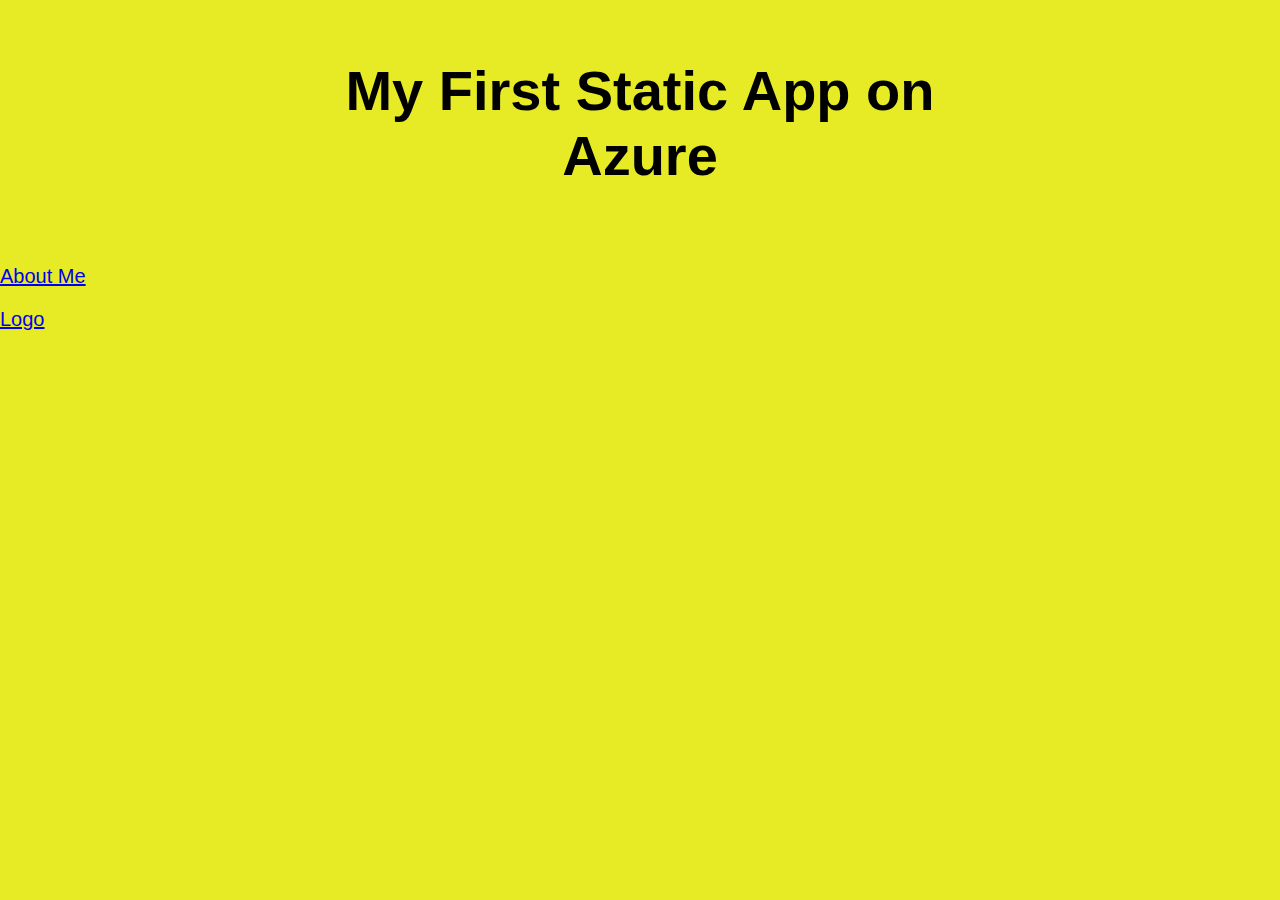
<file: src/index.html>
<!DOCTYPE html>
<html lang="en">

<head>
  <meta charset="UTF-8">
  <meta name="viewport" content="width=device-width, initial-scale=1.0">
  <link rel="stylesheet" href="styles.css">
  <title>Vanilla JavaScript App</title>
</head>

<body>
  <main>
    <h1>My First Static App on Azure</h1>
  </main>
  
<p style="font-size: 20px; color:#1F9AFE;">
<a href="about.html">About Me</a>
</p>
  
<p style="font-size: 20px; color:#1F9AFE;">
<a href="logo.html">Logo</a>
</p>

</body>

</html>
</file>
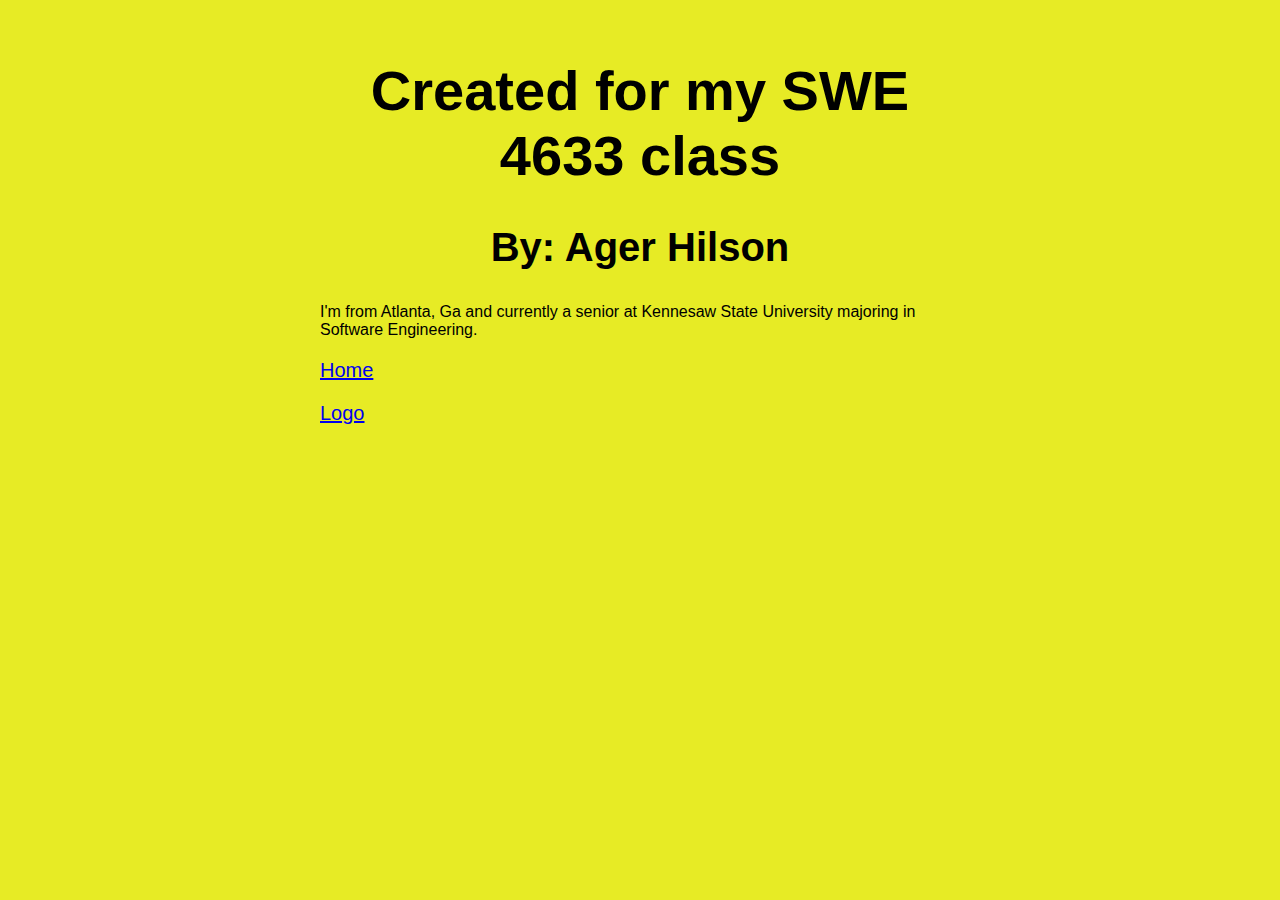
<file: src/about.html>
<!DOCTYPE html>
<html lang="en">
  <head>
    <meta charset="UTF-8">
    <meta name="viewport" content="width=device-width, initial-scale=1.0">
    <link rel="stylesheet" href="styles.css">
    <title>About</title>
  </head>
  
<body>
  <main>
    <h1>Created for my SWE 4633 class</h1>
    <h2>By: Ager Hilson</h1>
    
    <p> I'm from Atlanta, Ga and currently a senior at Kennesaw State University majoring in Software Engineering.</p>
    
    <p style="font-size: 20px; color:#1F9AFE;">
    <a href="index.html">Home</a>
    </p>
    
    <p style="font-size: 20px; color:#1F9AFE;">
    <a href="logo.html">Logo</a>
    </p>
  </main>
</body>
  
</html>
</file>
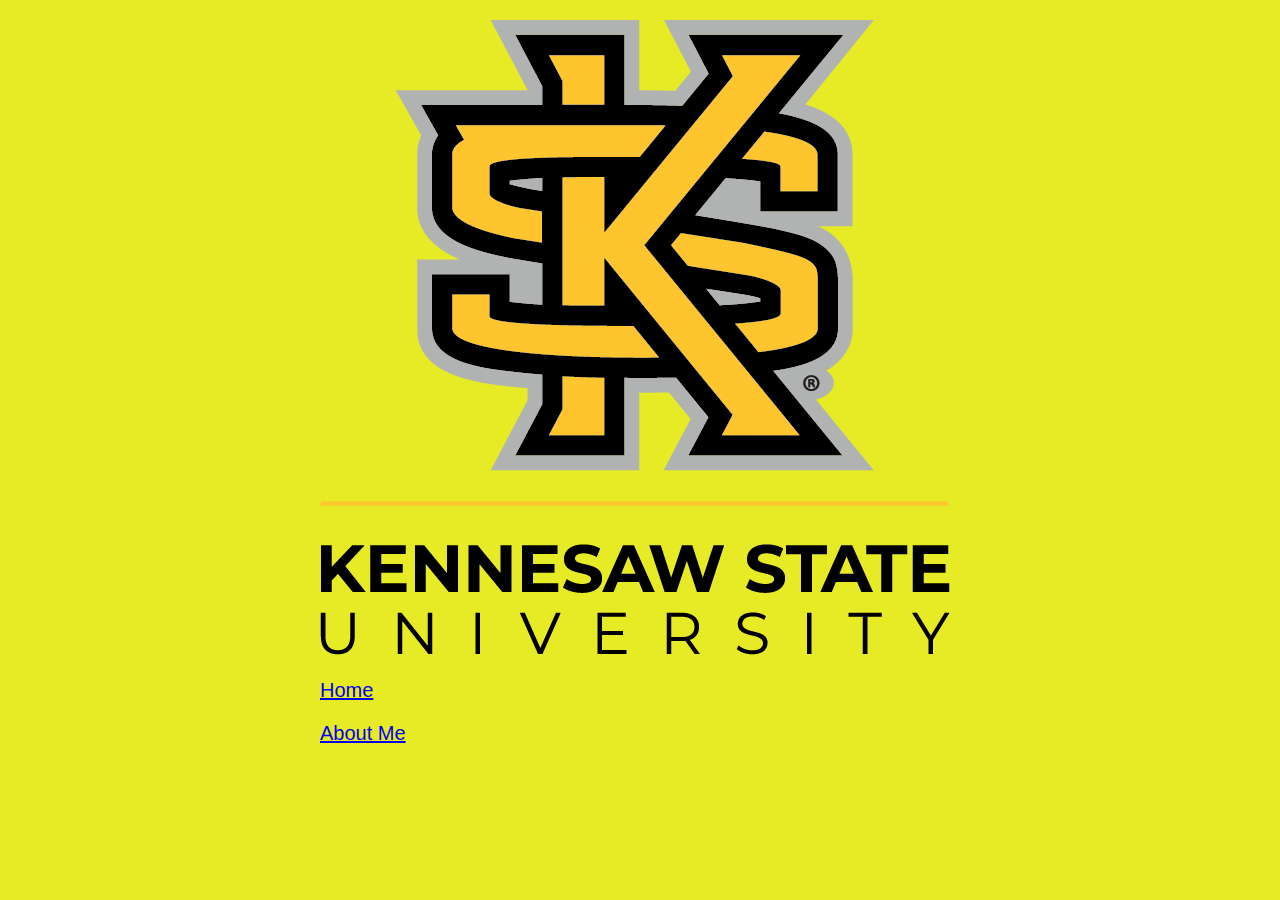
<file: src/logo.html>
<!DOCTYPE html>
<html lang="en">
  <head>
    <meta charset="UTF-8">
    <meta name="viewport" content="width=device-width, initial-scale=1.0">
    <link rel="stylesheet" href="styles.css">
    <title>Logo</title>
  </head>
  
<body>
  <main>
     <img src="ksu-logo.png" alt="KSU Logo">
    
    <p style="font-size: 20px; color:#1F9AFE;">
    <a href="index.html">Home</a>
    </p>
    
    <p style="font-size: 20px; color:#1F9AFE;">
    <a href="about.html">About Me</a>
    </p>
  </main>
</body>
  
</html>
</file>
<file: src/styles.css>
* {
  font-family: Arial, Helvetica, sans-serif;
}

html, body {
  margin: 0;
  border: 0;
  padding: 0;
  background-color: rgb(231, 235, 37);
}

main {
  margin: auto;
  width: 50%;
  padding: 20px;
}

main > h1 {
  text-align: center;
  font-size: 3.5em;
}

main > h2 {
  text-align: center;
  font-size: 2.5em;
}
</file>
